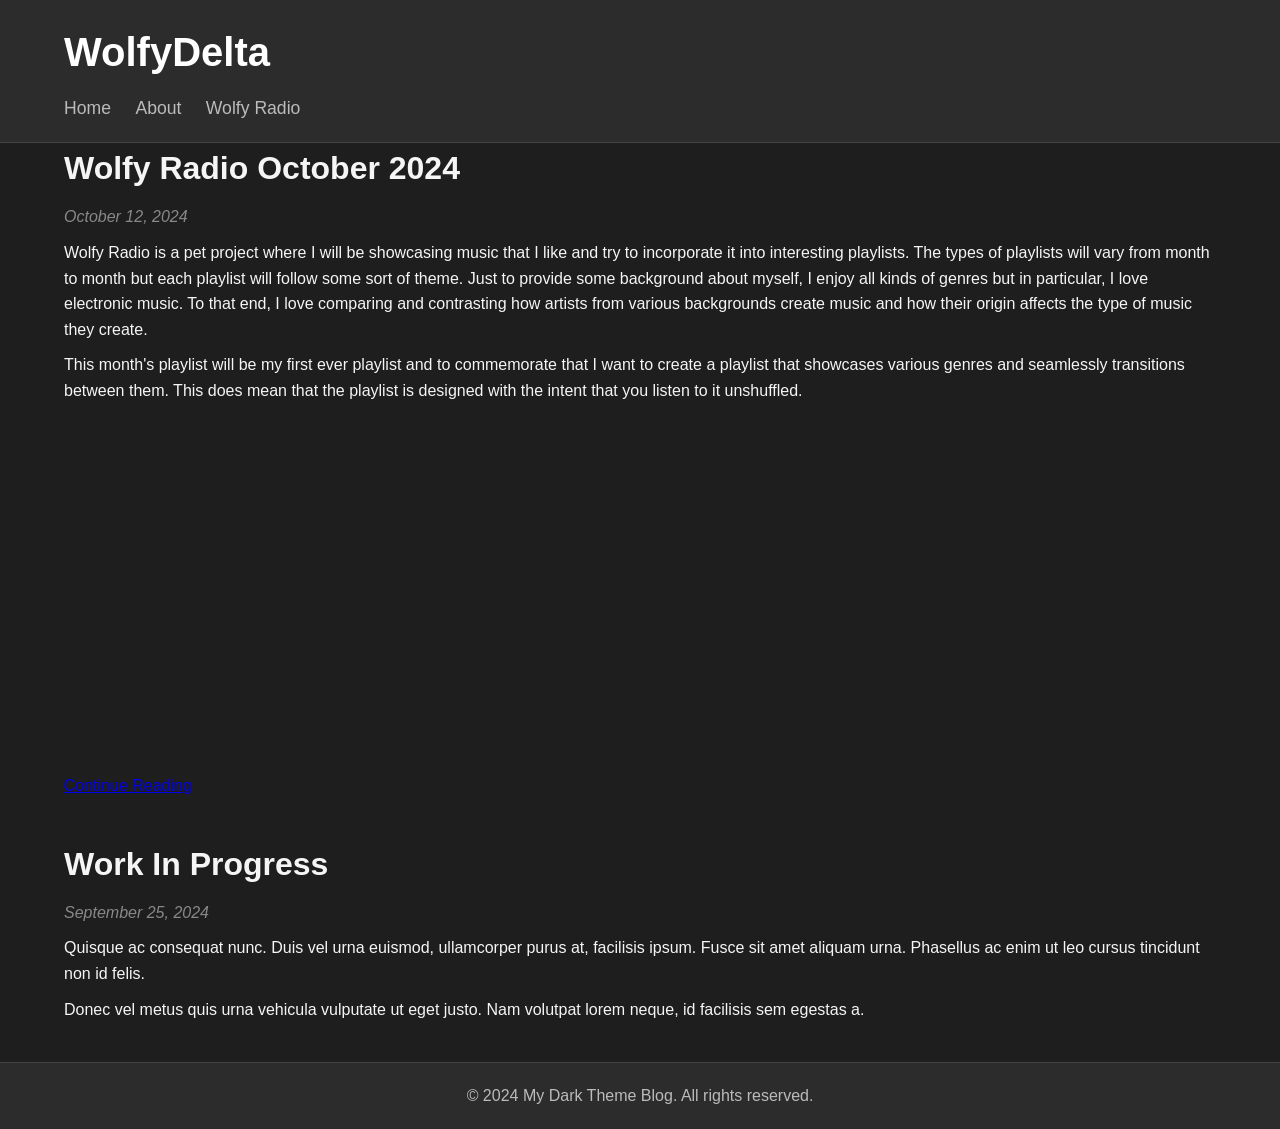
<file: index.html>
<!DOCTYPE html>
<html lang="en">
<head>
  <meta charset="UTF-8">
  <meta name="viewport" content="width=device-width, initial-scale=1.0">
  <meta http-equiv="X-UA-Compatible" content="IE=edge">
  <title>WolfyDelta</title>
  <link rel="stylesheet" href="style.css">
</head>
<body>
  <header>
    <div class="container">
      <h1>WolfyDelta</h1>
      <nav>
        <ul>
          <li><a href="index.html">Home</a></li>
          <li><a href="#">About</a></li>
          <li><a href="wolfy-radio/oct2024.html">Wolfy Radio</a></li>
        </ul>
      </nav>
    </div>
  </header>

  <main class="container">
    <article>
      <h2>Wolfy Radio October 2024</h2>
      <p class="date">October 12, 2024</p>
      <p>Wolfy Radio is a pet project where I will be showcasing music that I like and try to incorporate it into interesting playlists. The types of playlists will vary from month to month but each playlist will follow some sort of theme. Just to provide some background about myself, I enjoy all kinds of genres but in particular, I love electronic music. To that end, I love comparing and contrasting how artists from various backgrounds create music and how their origin affects the type of music they create.</p> 

      <p>This month's playlist will be my first ever playlist and to commemorate that I want to create a playlist that showcases various genres and seamlessly transitions between them. This does mean that the playlist is designed with the intent that you listen to it unshuffled.</p>
      <iframe style="border-radius:12px" src="https://open.spotify.com/embed/playlist/47bbUg6I9pcht8tZwymkfE?utm_source=generator&theme=0" width="50%" height="352" frameBorder="0" allowfullscreen="" allow="autoplay; clipboard-write; encrypted-media; fullscreen; picture-in-picture" loading="lazy"></iframe>
      <iframe loading="lazy" style="border-radius:12px;"width="45%" height="352" src="https://www.youtube.com/embed/videoseries?si=_wum-wANsvzbN34G&amp;list=PLCidct7tqmZiT99oR-Abzl4rSbcRSSqGr" title="YouTube video player" frameborder="0" allow="accelerometer; autoplay; clipboard-write; encrypted-media; gyroscope; picture-in-picture; web-share" referrerpolicy="strict-origin-when-cross-origin" allowfullscreen></iframe>
      <br>
      <a href="wolfy-radio/oct2024.html">Continue Reading</a>
    </article>

    <article>
      <h2>Work In Progress</h2>
      <p class="date">September 25, 2024</p>
      <p>Quisque ac consequat nunc. Duis vel urna euismod, ullamcorper purus at, facilisis ipsum. Fusce sit amet aliquam urna. Phasellus ac enim ut leo cursus tincidunt non id felis.</p>
      <p>Donec vel metus quis urna vehicula vulputate ut eget justo. Nam volutpat lorem neque, id facilisis sem egestas a.</p>
    </article>
  </main>

  <footer>
    <div class="container">
      <p>&copy; 2024 My Dark Theme Blog. All rights reserved.</p>
    </div>
  </footer>
</body>
</html>
</file>
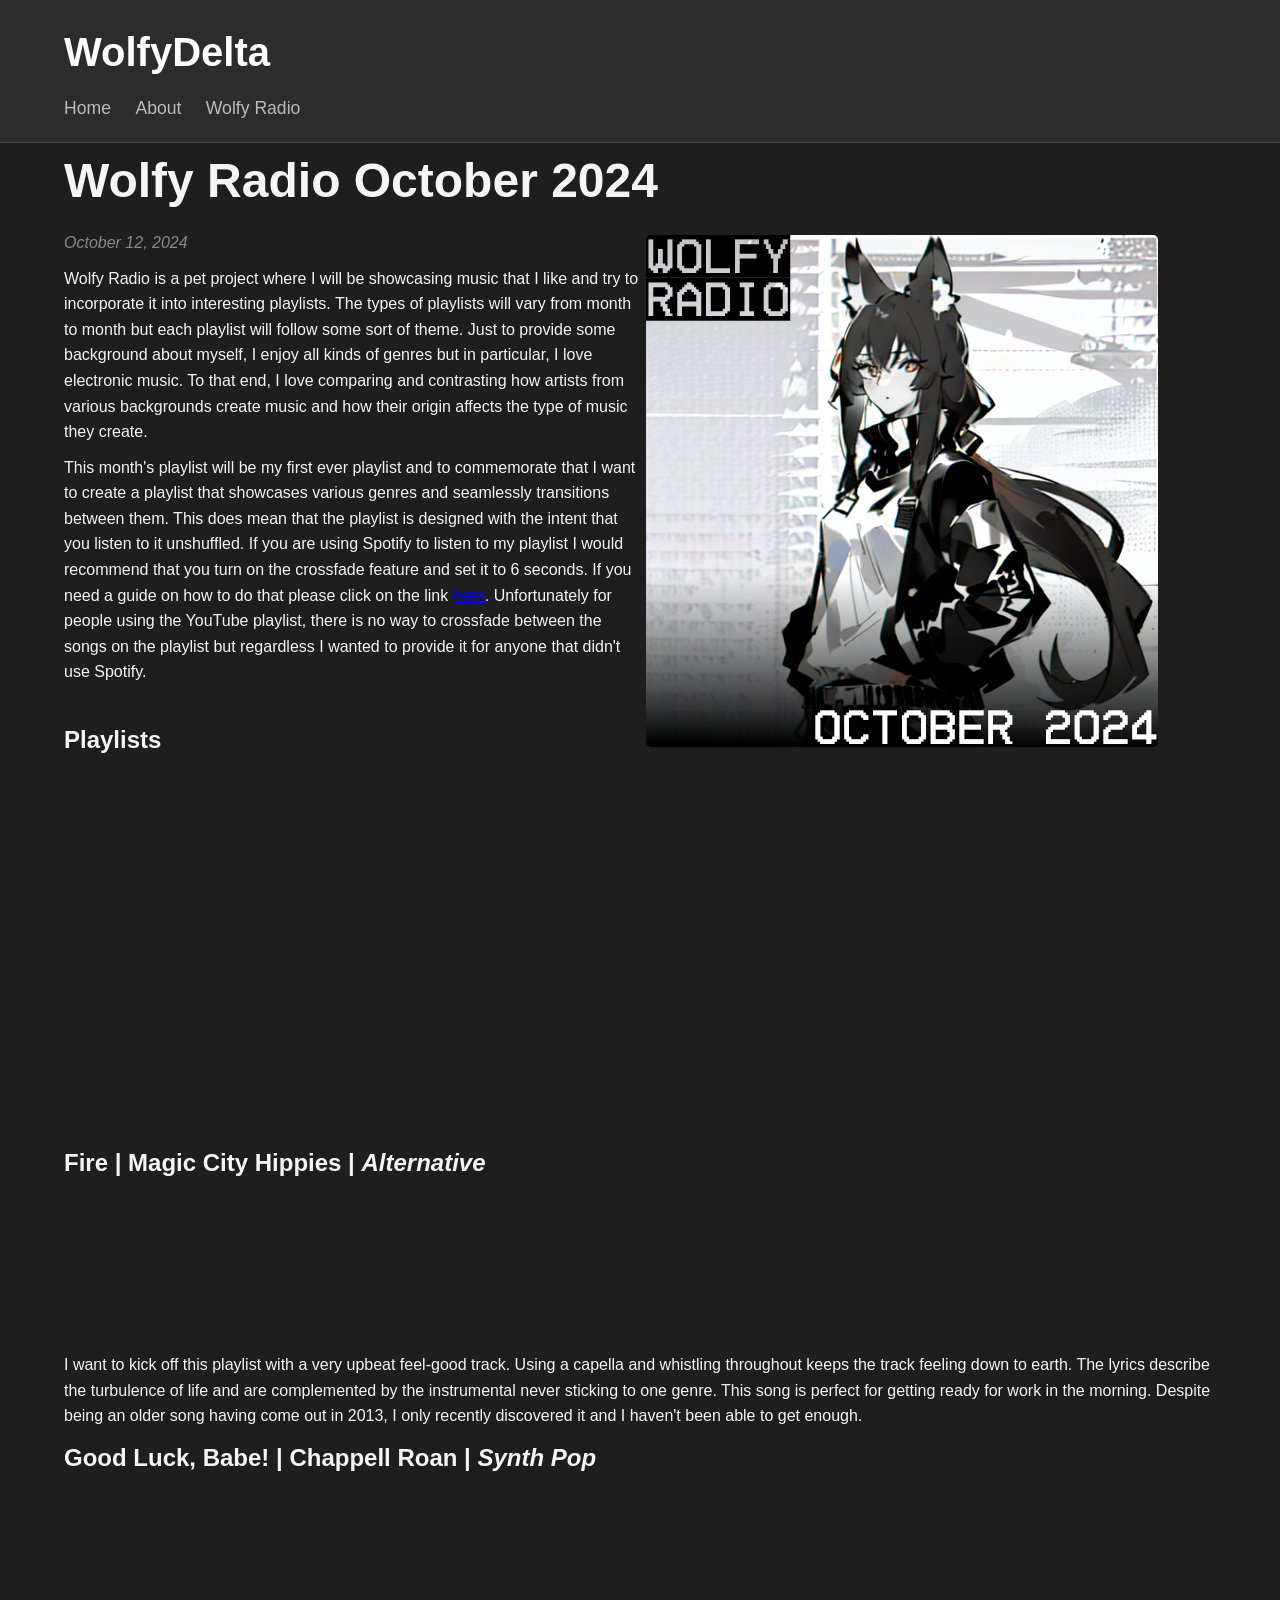
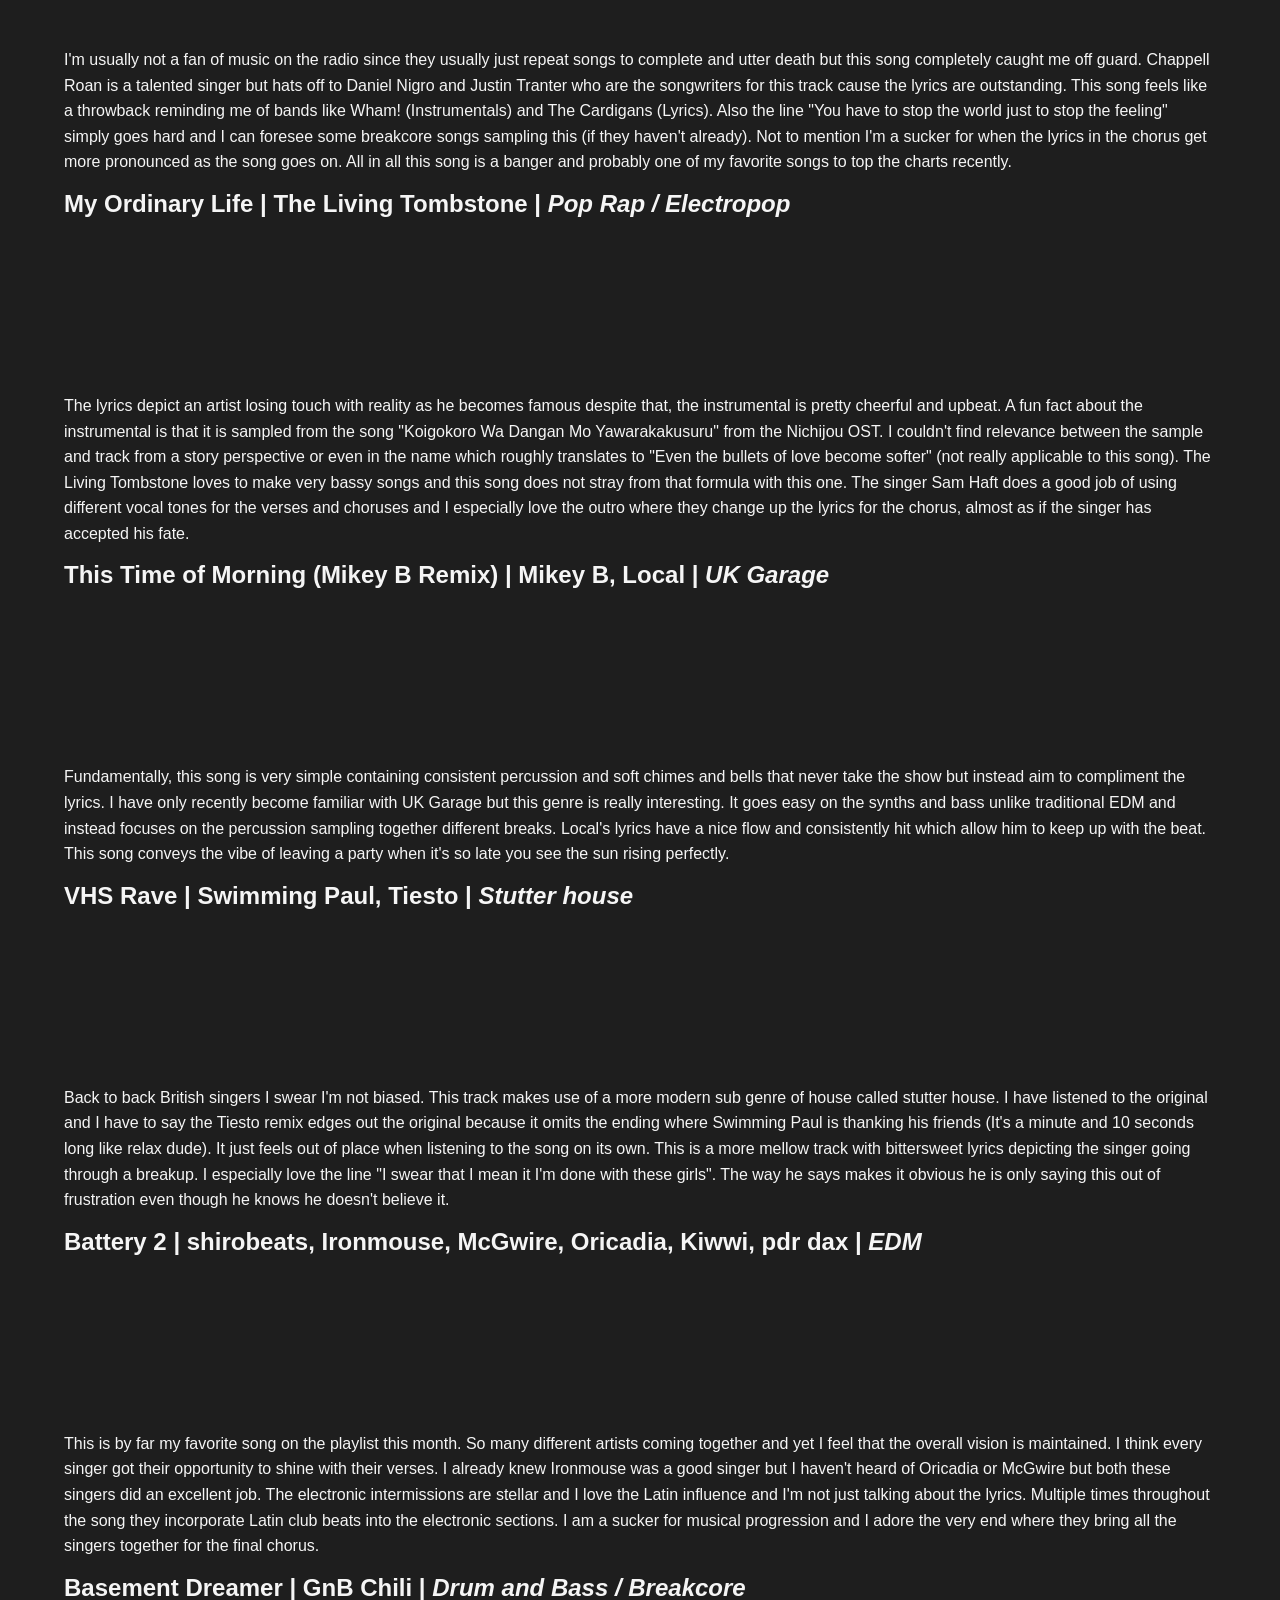
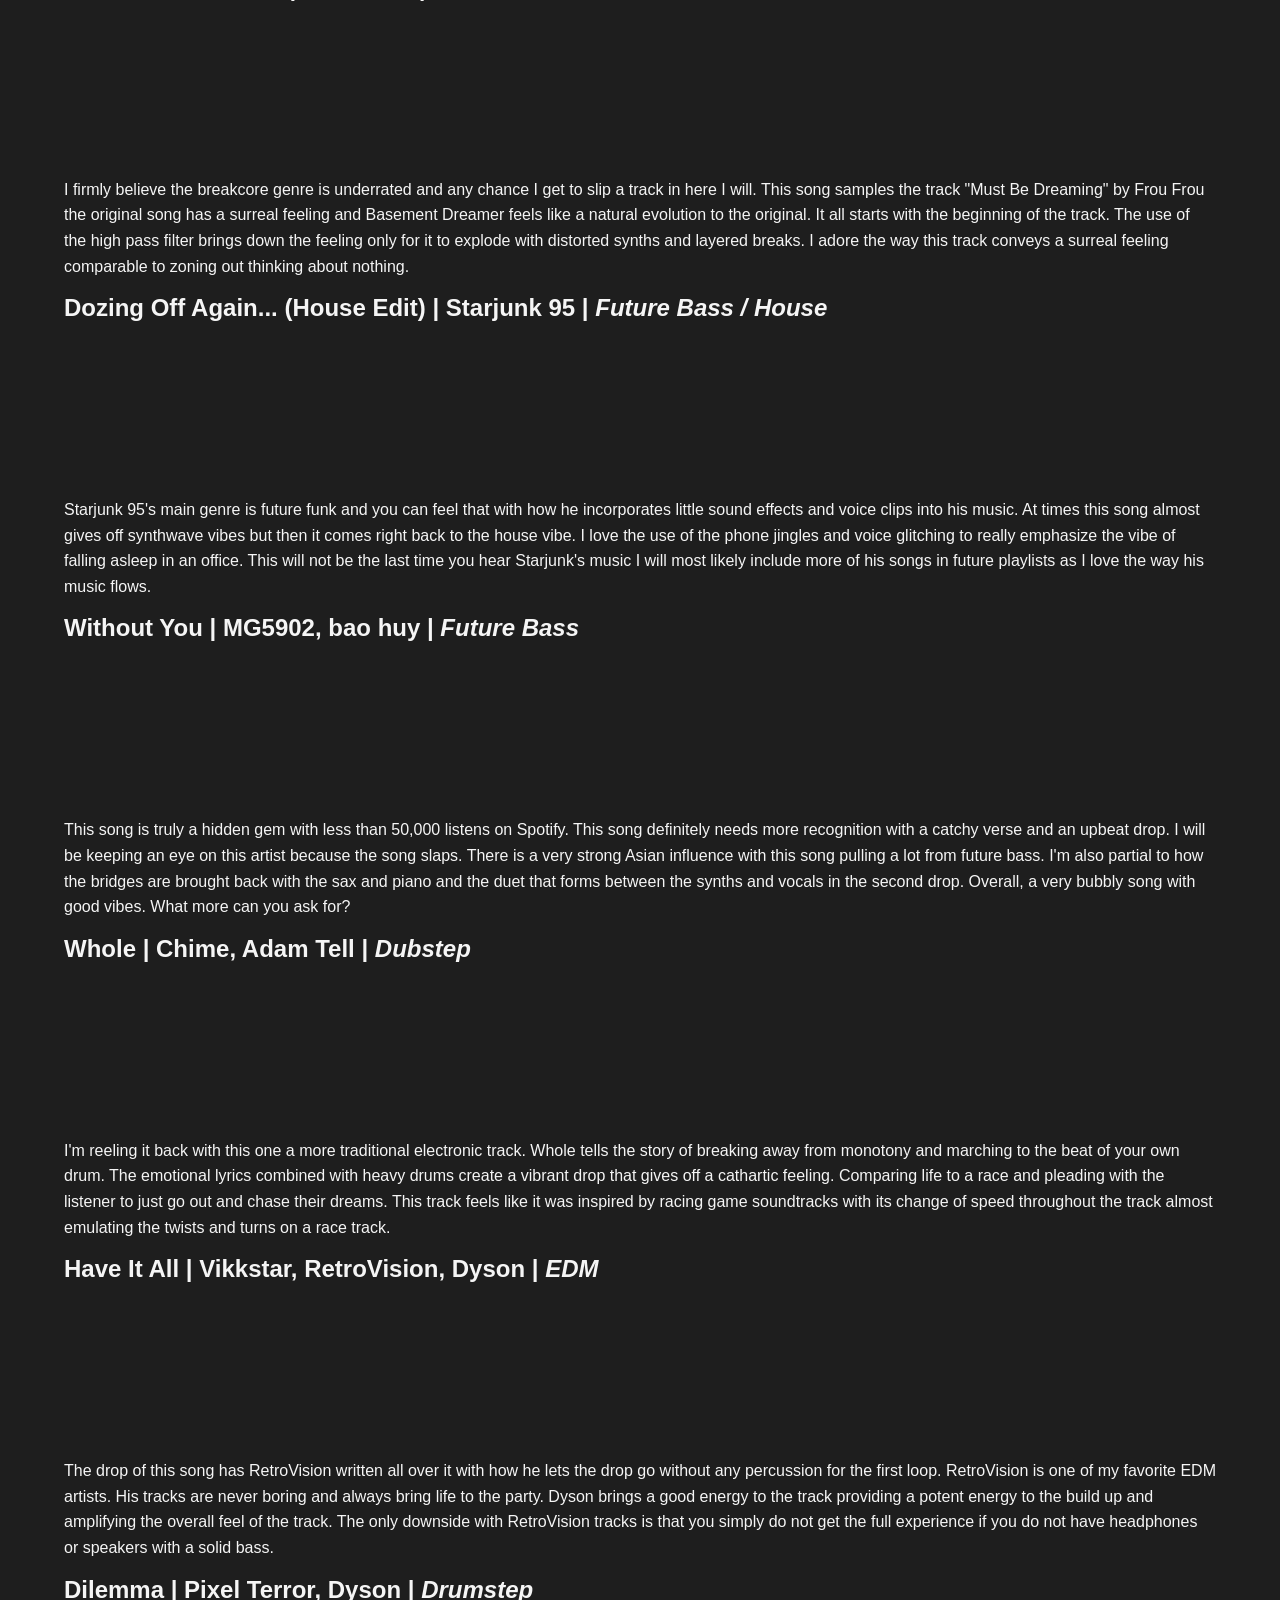
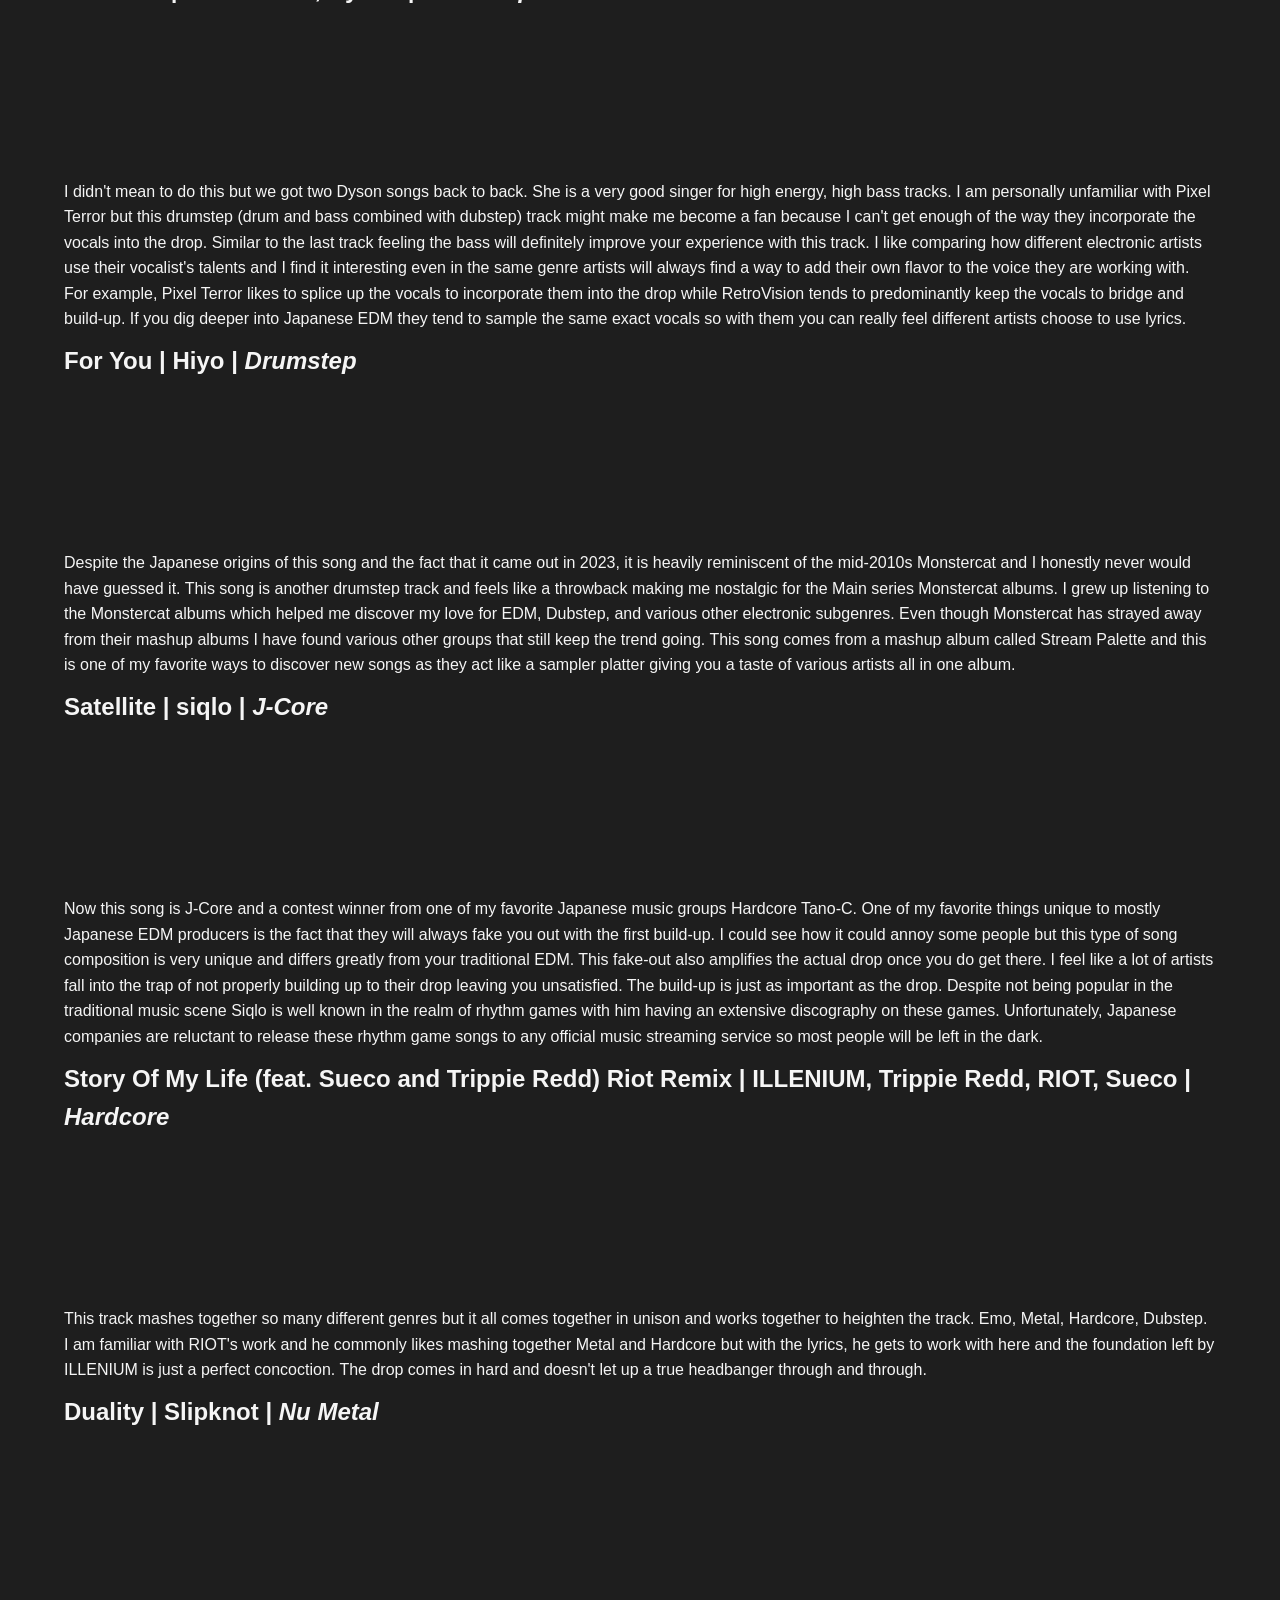
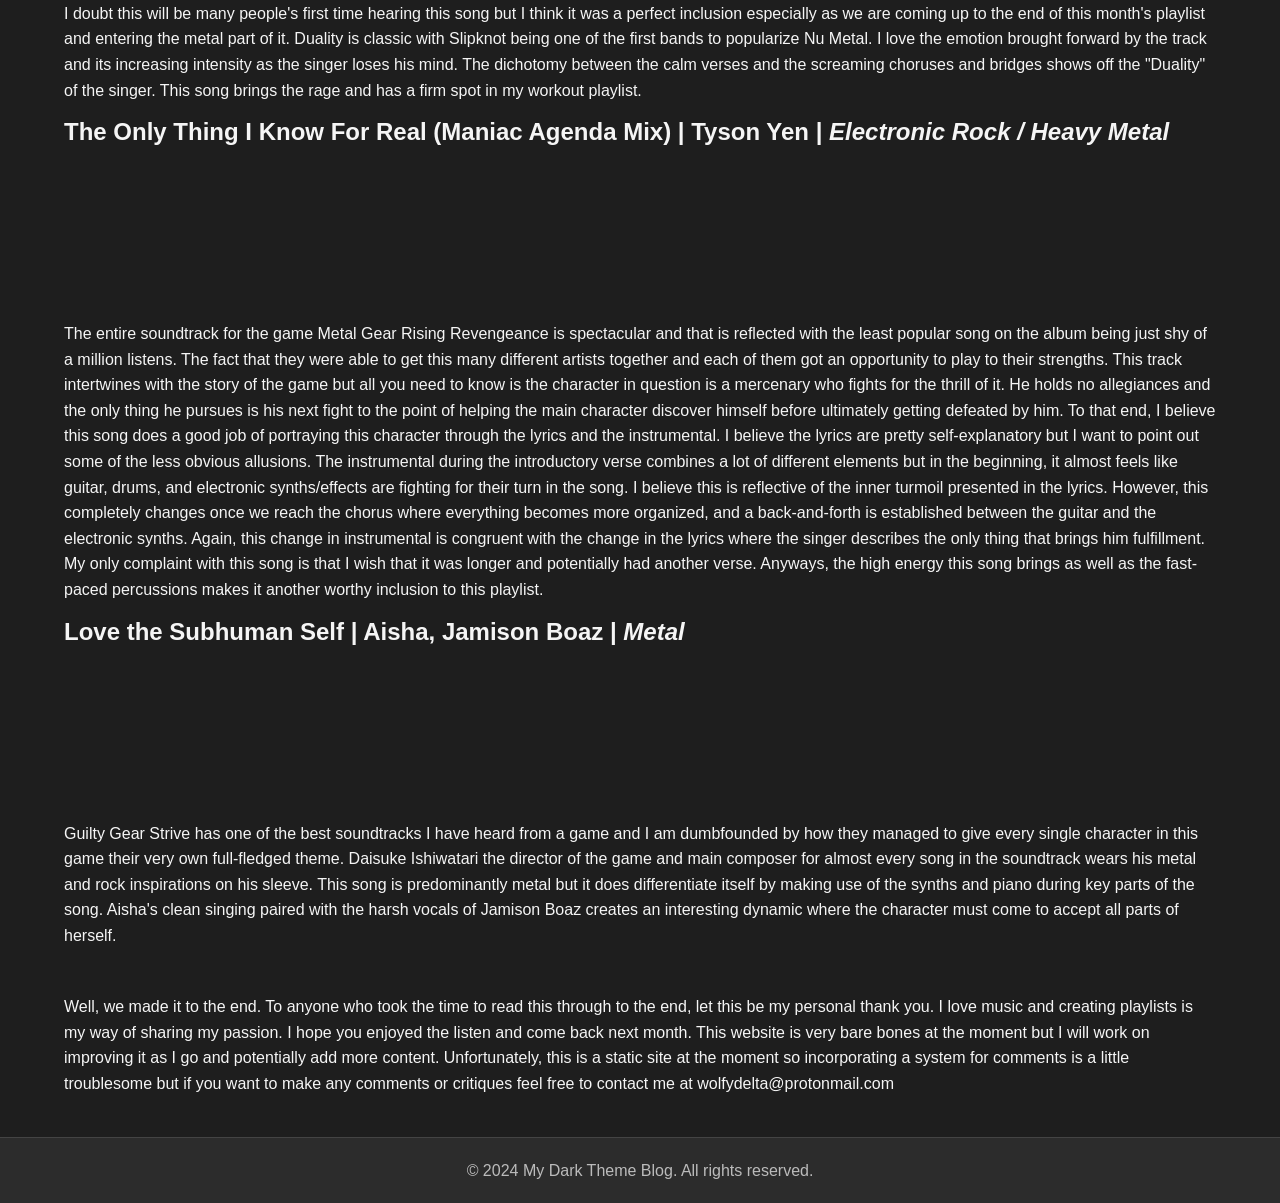
<file: wolfy-radio/oct2024.html>
<!DOCTYPE html>
<html lang="en">
<head>
  <meta charset="UTF-8">
  <meta name="viewport" content="width=device-width, initial-scale=1.0">
  <meta http-equiv="X-UA-Compatible" content="IE=edge">
  <title>WolfyDelta</title>
  <link rel="stylesheet" href="../style.css">
</head>
<body>
  <header>
    <div class="container">
      <h1>WolfyDelta</h1>
      <nav>
        <ul>
          <li><a href="../index.html">Home</a></li>
          <li><a href="#">About</a></li>
          <li><a href="../wolfy-radio/oct2024.html">Wolfy Radio</a></li>
        </ul>
      </nav>
    </div>
  </header>

  <main class="container">
    <article>
      <h3>Wolfy Radio October 2024 <img src="../images/Oct2024-1.png" alt="Wolfy Radio October 2024 Thumbnail" class="thumbnail"></h3>
      <p class="date">October 12, 2024</p>
      <p>Wolfy Radio is a pet project where I will be showcasing music that I like and try to incorporate it into interesting playlists. The types of playlists will vary from month to month but each playlist will follow some sort of theme. Just to provide some background about myself, I enjoy all kinds of genres but in particular, I love electronic music. To that end, I love comparing and contrasting how artists from various backgrounds create music and how their origin affects the type of music they create.</p> 

      <p>This month's playlist will be my first ever playlist and to commemorate that I want to create a playlist that showcases various genres and seamlessly transitions between them. This does mean that the playlist is designed with the intent that you listen to it unshuffled. If you are using Spotify to listen to my playlist I would recommend that you turn on the crossfade feature and set it to 6 seconds. If you need a guide on how to do that please click on the link <a href="https://support.spotify.com/us/article/tracks-transitions/" target="_blank">here</a>. Unfortunately for people using the YouTube playlist, there is no way to crossfade between the songs on the playlist but regardless I wanted to provide it for anyone that didn't use Spotify.</p> <br>
      <h1>Playlists</h1>
      <!--Spotify Playlist Embed-->
      <iframe style="border-radius:12px" src="https://open.spotify.com/embed/playlist/47bbUg6I9pcht8tZwymkfE?utm_source=generator&theme=0" width="45%" height="352" frameBorder="0" allowfullscreen="" allow="autoplay; clipboard-write; encrypted-media; fullscreen; picture-in-picture" loading="lazy"></iframe>

      <!--Youtube Playlist Embed-->
      <iframe loading="lazy" style="border-radius:12px;"width="45%" height="352" src="https://www.youtube.com/embed/videoseries?si=_wum-wANsvzbN34G&amp;list=PLCidct7tqmZiT99oR-Abzl4rSbcRSSqGr" title="YouTube video player" frameborder="0" allow="accelerometer; autoplay; clipboard-write; encrypted-media; gyroscope; picture-in-picture; web-share" referrerpolicy="strict-origin-when-cross-origin" allowfullscreen></iframe>
      <br><br>
      <h1>Fire | Magic City Hippies | <i>Alternative</i></h1>
      <iframe loading="lazy" style="border-radius:12px" src="https://open.spotify.com/embed/track/4pH22C6HXCYKFiXzowxYQt?utm_source=generator&theme=0" width="45%" height="152" frameBorder="0" allowfullscreen="" allow="autoplay; clipboard-write; encrypted-media; fullscreen; picture-in-picture" loading="lazy"></iframe>
      <!--Youtube Embed-->
      <iframe width="45%" height="152" src="https://www.youtube.com/embed/8Saql7N-1eo?si=64M9KAowDsoCpn83" title="YouTube video player" frameborder="0" allow="accelerometer; autoplay; clipboard-write; encrypted-media; gyroscope; picture-in-picture; web-share" referrerpolicy="strict-origin-when-cross-origin" allowfullscreen></iframe>
      <p>I want to kick off this playlist with a very upbeat feel-good track. Using a capella and whistling throughout keeps the track feeling down to earth. The lyrics describe the turbulence of life and are complemented by the instrumental never sticking to one genre. This song is perfect for getting ready for work in the morning. Despite being an older song having come out in 2013, I only recently discovered it and I haven't been able to get enough. </p>

      <h1>Good Luck, Babe! | Chappell Roan | <i>Synth Pop</i></h1>
      <!--Spotify Embed-->
      <iframe style="border-radius:12px" src="https://open.spotify.com/embed/track/0WbMK4wrZ1wFSty9F7FCgu?utm_source=generator&theme=0" width="45%" height="152" frameBorder="0" allowfullscreen="" allow="autoplay; clipboard-write; encrypted-media; fullscreen; picture-in-picture" loading="lazy"></iframe>
      <!--Youtube Embed-->
      <iframe width="45%" height="152" src="https://www.youtube.com/embed/1RKqOmSkGgM?si=YE7m0_ntl3yxk-VJ" title="YouTube video player" frameborder="0" allow="accelerometer; autoplay; clipboard-write; encrypted-media; gyroscope; picture-in-picture; web-share" referrerpolicy="strict-origin-when-cross-origin" allowfullscreen></iframe>
      <p>I'm usually not a fan of music on the radio since they usually just repeat songs to complete and utter death but this song completely caught me off guard. Chappell Roan is a talented singer but hats off to Daniel Nigro and Justin Tranter who are the songwriters for this track cause the lyrics are outstanding. This song feels like a throwback reminding me of bands like Wham! (Instrumentals) and The Cardigans (Lyrics). Also the line "You have to stop the world just to stop the feeling" simply goes hard and I can foresee some breakcore songs sampling this (if they haven't already). Not to mention I'm a sucker for when the lyrics in the chorus get more pronounced as the song goes on. All in all this song is a banger and probably one of my favorite songs to top the charts recently.</p>

      <h1>My Ordinary Life | The Living Tombstone | <i>Pop Rap / Electropop</i></h1>
      <!--Spotify Embed-->
      <iframe style="border-radius:12px" src="https://open.spotify.com/embed/track/6tMdpUXfT70TD6Eh3XfB1p?utm_source=generator&theme=0" width="45%" height="152" frameBorder="0" allowfullscreen="" allow="autoplay; clipboard-write; encrypted-media; fullscreen; picture-in-picture" loading="lazy"></iframe>
      <!--Youtube Embed-->
      <iframe loading="lazy" width="45%" height="152" src="https://www.youtube.com/embed/WuzIw73pmSc?si=GItsX3Br6o4WgDDk" title="YouTube video player" frameborder="0" allow="accelerometer; autoplay; clipboard-write; encrypted-media; gyroscope; picture-in-picture; web-share" referrerpolicy="strict-origin-when-cross-origin" allowfullscreen></iframe>
      <p>The lyrics depict an artist losing touch with reality as he becomes famous despite that, the instrumental is pretty cheerful and upbeat. A fun fact about the instrumental is that it is sampled from the song "Koigokoro Wa Dangan Mo Yawarakakusuru" from the Nichijou OST. I couldn't find relevance between the sample and track from a story perspective or even in the name which roughly translates to "Even the bullets of love become softer" (not really applicable to this song). The Living Tombstone loves to make very bassy songs and this song does not stray from that formula with this one. The singer Sam Haft does a good job of using different vocal tones for the verses and choruses and I especially love the outro where they change up the lyrics for the chorus, almost as if the singer has accepted his fate.</p>

      <h1>This Time of Morning (Mikey B Remix) |  Mikey B, Local | <i>UK Garage</i></h1>
      <!--Spotify Embed-->
      <iframe style="border-radius:12px" src="https://open.spotify.com/embed/track/2ZHeK3mdGj6IirKolEQ50z?utm_source=generator&theme=0" width="45%" height="152" frameBorder="0" allowfullscreen="" allow="autoplay; clipboard-write; encrypted-media; fullscreen; picture-in-picture" loading="lazy"></iframe>
      <!--Youtube Embed-->
      <iframe loading="lazy" width="45%" height="152" src="https://www.youtube.com/embed/pUITn9KlHcg?si=88WwPzNldBzjBH09" title="YouTube video player" frameborder="0" allow="accelerometer; autoplay; clipboard-write; encrypted-media; gyroscope; picture-in-picture; web-share" referrerpolicy="strict-origin-when-cross-origin" allowfullscreen></iframe>
      <p>Fundamentally, this song is very simple containing consistent percussion and soft chimes and bells that never take the show but instead aim to compliment the lyrics. I have only recently become familiar with UK Garage but this genre is really interesting. It goes easy on the synths and bass unlike traditional EDM and instead focuses on the percussion sampling together different breaks. Local's lyrics have a nice flow and consistently hit which allow him to keep up with the beat. This song conveys the vibe of leaving a party when it's so late you see the sun rising perfectly.</p>

      <h1>VHS Rave | Swimming Paul, Tiesto | <i>Stutter house</i></h1>
      <!--Spotify Embed-->
      <iframe style="border-radius:12px" src="https://open.spotify.com/embed/track/1zgs6QpTBuJ67TQvXMtp7L?utm_source=generator&theme=0" width="45%" height="152" frameBorder="0" allowfullscreen="" allow="autoplay; clipboard-write; encrypted-media; fullscreen; picture-in-picture" loading="lazy"></iframe>
      <!--Youtube Embed-->
      <iframe loading="lazy" width="45%" height="152" src="https://www.youtube.com/embed/69ixgL8-ZlM?si=HseR2IJ4GOd0_vlL" title="YouTube video player" frameborder="0" allow="accelerometer; autoplay; clipboard-write; encrypted-media; gyroscope; picture-in-picture; web-share" referrerpolicy="strict-origin-when-cross-origin" allowfullscreen></iframe>
      <p>Back to back British singers I swear I'm not biased. This track makes use of a more modern sub genre of house called stutter house. I have listened to the original and I have to say the Tiesto remix edges out the original because it omits the ending where Swimming Paul is thanking his friends (It's a minute and 10 seconds long like relax dude). It just feels out of place when listening to the song on its own. This is a more mellow track with bittersweet lyrics depicting the singer going through a breakup. I especially love the line "I swear that I mean it I'm done with these girls". The way he says makes it obvious he is only saying this out of frustration even though he knows he doesn't believe it.</p>

      <h1>Battery 2 | shirobeats, Ironmouse, McGwire, Oricadia, Kiwwi, pdr dax | <i>EDM</i></h1>
      <!--Spotify Embed-->
      <iframe style="border-radius:12px" src="https://open.spotify.com/embed/track/2DxS9seQhk50YhfOSxEqLm?utm_source=generator&theme=0" width="45%" height="152" frameBorder="0" allowfullscreen="" allow="autoplay; clipboard-write; encrypted-media; fullscreen; picture-in-picture" loading="lazy"></iframe>
      <!--Youtube Embed-->
      <iframe loading="lazy" width="45%" height="152" src="https://www.youtube.com/embed/dGAocIhXUBA?si=3OFdPZYHOO1Cc4l_" title="YouTube video player" frameborder="0" allow="accelerometer; autoplay; clipboard-write; encrypted-media; gyroscope; picture-in-picture; web-share" referrerpolicy="strict-origin-when-cross-origin" allowfullscreen></iframe>
      <p>This is by far my favorite song on the playlist this month. So many different artists coming together and yet I feel that the overall vision is maintained. I think every singer got their opportunity to shine with their verses. I already knew Ironmouse was a good singer but I haven't heard of Oricadia or McGwire but both these singers did an excellent job. The electronic intermissions are stellar and I love the Latin influence and I'm not just talking about the lyrics. Multiple times throughout the song they incorporate Latin club beats into the electronic sections. I am a sucker for musical progression and I adore the very end where they bring all the singers together for the final chorus.</p>

      <h1>Basement Dreamer | GnB Chili | <i>Drum and Bass / Breakcore</i></h1>
      <!--Spotify Embed-->
      <iframe style="border-radius:12px" src="https://open.spotify.com/embed/track/4m1pFmQm6WLDIeKcB1mHjJ?utm_source=generator&theme=0" width="45%" height="152" frameBorder="0" allowfullscreen="" allow="autoplay; clipboard-write; encrypted-media; fullscreen; picture-in-picture" loading="lazy"></iframe>
      <!--Youtube Embed-->
      <iframe loading="lazy" width="45%" height="152" src="https://www.youtube.com/embed/C8vLWSr6E9I?si=__W7bhbxa-PT84hj" title="YouTube video player" frameborder="0" allow="accelerometer; autoplay; clipboard-write; encrypted-media; gyroscope; picture-in-picture; web-share" referrerpolicy="strict-origin-when-cross-origin" allowfullscreen></iframe>
      <p>I firmly believe the breakcore genre is underrated and any chance I get to slip a track in here I will. This song samples the track "Must Be Dreaming" by Frou Frou the original song has a surreal feeling and Basement Dreamer feels like a natural evolution to the original. It all starts with the beginning of the track. The use of the high pass filter brings down the feeling only for it to explode with distorted synths and layered breaks. I adore the way this track conveys a surreal feeling comparable to zoning out thinking about nothing.</p>

      <h1>Dozing Off Again... (House Edit) | Starjunk 95 | <i>Future Bass / House</i></h1>
      <!--Spotify Embed-->
      <iframe style="border-radius:12px" src="https://open.spotify.com/embed/track/3KLznPFm6IzzJiQMv9AS0B?utm_source=generator&theme=0" width="45%" height="152" frameBorder="0" allowfullscreen="" allow="autoplay; clipboard-write; encrypted-media; fullscreen; picture-in-picture" loading="lazy"></iframe>
      <!--Youtube Embed-->
      <iframe loading="lazy" width="45%" height="152" src="https://www.youtube.com/embed/uIF20FHbRyY?si=b_Hj3_YQMr4303dc" title="YouTube video player" frameborder="0" allow="accelerometer; autoplay; clipboard-write; encrypted-media; gyroscope; picture-in-picture; web-share" referrerpolicy="strict-origin-when-cross-origin" allowfullscreen></iframe>
      <p>Starjunk 95's main genre is future funk and you can feel that with how he incorporates little sound effects and voice clips into his music. At times this song almost gives off synthwave vibes but then it comes right back to the house vibe. I love the use of the phone jingles and voice glitching to really emphasize the vibe of falling asleep in an office. This will not be the last time you hear Starjunk's music I will most likely include more of his songs in future playlists as I love the way his music flows.</p>

      <h1>Without You | MG5902, bao huy | <i>Future Bass</i></h1>
      <!--Spotify Embed-->
      <iframe style="border-radius:12px" src="https://open.spotify.com/embed/track/1XDGVZ4MlYXgL0oDV152Rb?utm_source=generator&theme=0" width="45%" height="152" frameBorder="0" allowfullscreen="" allow="autoplay; clipboard-write; encrypted-media; fullscreen; picture-in-picture" loading="lazy"></iframe>
      <!--Youtube Embed-->
      <iframe loading="lazy" width="45%" height="152" src="https://www.youtube.com/embed/d77_vMIfjzA?si=bZexLtiG_N_GAclm" title="YouTube video player" frameborder="0" allow="accelerometer; autoplay; clipboard-write; encrypted-media; gyroscope; picture-in-picture; web-share" referrerpolicy="strict-origin-when-cross-origin" allowfullscreen></iframe>
      <p>This song is truly a hidden gem with less than 50,000 listens on Spotify. This song definitely needs more recognition with a catchy verse and an upbeat drop. I will be keeping an eye on this artist because the song slaps. There is a very strong Asian influence with this song pulling a lot from future bass. I'm also partial to how the bridges are brought back with the sax and piano and the duet that forms between the synths and vocals in the second drop. Overall, a very bubbly song with good vibes. What more can you ask for?</p>

      <h1>Whole | Chime, Adam Tell | <i>Dubstep</i></h1>
      <!--Spotify Embed-->
      <iframe style="border-radius:12px" src="https://open.spotify.com/embed/track/6v7RCySsjhaWD3DZkJVrDg?utm_source=generator&theme=0" width="45%" height="152" frameBorder="0" allowfullscreen="" allow="autoplay; clipboard-write; encrypted-media; fullscreen; picture-in-picture" loading="lazy"></iframe>
      <!--Youtube Embed-->
      <iframe loading="lazy" width="45%" height="152" src="https://www.youtube.com/embed/mDulNkJC1CE?si=XeYnDbIrYN0uErTw" title="YouTube video player" frameborder="0" allow="accelerometer; autoplay; clipboard-write; encrypted-media; gyroscope; picture-in-picture; web-share" referrerpolicy="strict-origin-when-cross-origin" allowfullscreen></iframe>
      <p>I'm reeling it back with this one a more traditional electronic track. Whole tells the story of breaking away from monotony and marching to the beat of your own drum. The emotional lyrics combined with heavy drums create a vibrant drop that gives off a cathartic feeling. Comparing life to a race and pleading with the listener to just go out and chase their dreams. This track feels like it was inspired by racing game soundtracks with its change of speed throughout the track almost emulating the twists and turns on a race track. </p>

      <h1>Have It All | Vikkstar, RetroVision, Dyson | <i>EDM</i></h1>
      <!--Spotify Embed-->
      <iframe style="border-radius:12px" src="https://open.spotify.com/embed/track/6hR4plghLBRSbXEf2wNvsX?utm_source=generator&theme=0" width="45%" height="152" frameBorder="0" allowfullscreen="" allow="autoplay; clipboard-write; encrypted-media; fullscreen; picture-in-picture" loading="lazy"></iframe>
      <!--Youtube Embed-->
      <iframe loading="lazy" width="45%" height="152" src="https://www.youtube.com/embed/IdrA2zkwXoQ?si=kpy_QqYny16vkrcS" title="YouTube video player" frameborder="0" allow="accelerometer; autoplay; clipboard-write; encrypted-media; gyroscope; picture-in-picture; web-share" referrerpolicy="strict-origin-when-cross-origin" allowfullscreen></iframe>
      <p>The drop of this song has RetroVision written all over it with how he lets the drop go without any percussion for the first loop. RetroVision is one of my favorite EDM artists. His tracks are never boring and always bring life to the party. Dyson brings a good energy to the track providing a potent energy to the build up and amplifying the overall feel of the track. The only downside with RetroVision tracks is that you simply do not get the full experience if you do not have headphones or speakers with a solid bass.</p>

      <h1>Dilemma | Pixel Terror, Dyson | <i>Drumstep</i></h1>
      <!--Spotify Embed-->
      <iframe style="border-radius:12px" src="https://open.spotify.com/embed/track/6Eur1R7008b0AWi47iHxHj?utm_source=generator&theme=0" width="45%" height="152" frameBorder="0" allowfullscreen="" allow="autoplay; clipboard-write; encrypted-media; fullscreen; picture-in-picture" loading="lazy"></iframe>
      <!--Youtube Embed-->
      <iframe loading="lazy" width="45%" height="152" src="https://www.youtube.com/embed/C2OZhgIun94?si=VR4TuWJqquR6tQo6" title="YouTube video player" frameborder="0" allow="accelerometer; autoplay; clipboard-write; encrypted-media; gyroscope; picture-in-picture; web-share" referrerpolicy="strict-origin-when-cross-origin" allowfullscreen></iframe>
      <p>I didn't mean to do this but we got two Dyson songs back to back. She is a very good singer for high energy, high bass tracks. I am personally unfamiliar with Pixel Terror but this drumstep (drum and bass combined with dubstep) track might make me become a fan because I can't get enough of the way they incorporate the vocals into the drop. Similar to the last track feeling the bass will definitely improve your experience with this track. I like comparing how different electronic artists use their vocalist's talents and I find it interesting even in the same genre artists will always find a way to add their own flavor to the voice they are working with. For example, Pixel Terror likes to splice up the vocals to incorporate them into the drop while RetroVision tends to predominantly keep the vocals to bridge and build-up. If you dig deeper into Japanese EDM they tend to sample the same exact vocals so with them you can really feel different artists choose to use lyrics.</p>

      <h1>For You | Hiyo | <i>Drumstep</i></h1>
      <!--Spotify Embed-->
      <iframe style="border-radius:12px" src="https://open.spotify.com/embed/track/7tEsaWyxppJ7GCf3TniYLi?utm_source=generator&theme=0" width="45%" height="152" frameBorder="0" allowfullscreen="" allow="autoplay; clipboard-write; encrypted-media; fullscreen; picture-in-picture" loading="lazy"></iframe>
      <!--Youtube Embed-->
      <iframe loading="lazy" width="45%" height="152" src="https://www.youtube.com/embed/-3-2efLQby0?si=ZiMztF_R3nYhyTOO" title="YouTube video player" frameborder="0" allow="accelerometer; autoplay; clipboard-write; encrypted-media; gyroscope; picture-in-picture; web-share" referrerpolicy="strict-origin-when-cross-origin" allowfullscreen></iframe>
      <p>Despite the Japanese origins of this song and the fact that it came out in 2023, it is heavily reminiscent of the mid-2010s Monstercat and I honestly never would have guessed it. This song is another drumstep track and feels like a throwback making me nostalgic for the Main series Monstercat albums. I grew up listening to the Monstercat albums which helped me discover my love for EDM, Dubstep, and various other electronic subgenres. Even though Monstercat has strayed away from their mashup albums I have found various other groups that still keep the trend going. This song comes from a mashup album called Stream Palette and this is one of my favorite ways to discover new songs as they act like a sampler platter giving you a taste of various artists all in one album.</p>

      <h1>Satellite | siqlo | <i>J-Core</i></h1>
      <!--Spotify Embed-->
      <iframe style="border-radius:12px" src="https://open.spotify.com/embed/track/0zaHfo68IUaBUDc6G7IPdB?utm_source=generator&theme=0" width="45%" height="152" frameBorder="0" allowfullscreen="" allow="autoplay; clipboard-write; encrypted-media; fullscreen; picture-in-picture" loading="lazy"></iframe>
      <!--Youtube Embed-->
      <iframe loading="lazy" width="45%" height="152" src="https://www.youtube.com/embed/d3sAhLywqW0?si=2lsjPoJSjLlfz81j" title="YouTube video player" frameborder="0" allow="accelerometer; autoplay; clipboard-write; encrypted-media; gyroscope; picture-in-picture; web-share" referrerpolicy="strict-origin-when-cross-origin" allowfullscreen></iframe>
      <p>Now this song is J-Core and a contest winner from one of my favorite Japanese music groups Hardcore Tano-C. One of my favorite things unique to mostly Japanese EDM producers is the fact that they will always fake you out with the first build-up. I could see how it could annoy some people but this type of song composition is very unique and differs greatly from your traditional EDM. This fake-out also amplifies the actual drop once you do get there. I feel like a lot of artists fall into the trap of not properly building up to their drop leaving you unsatisfied. The build-up is just as important as the drop. Despite not being popular in the traditional music scene Siqlo is well known in the realm of rhythm games with him having an extensive discography on these games. Unfortunately, Japanese companies are reluctant to release these rhythm game songs to any official music streaming service so most people will be left in the dark.</p>

      <h1>Story Of My Life (feat. Sueco and Trippie Redd) Riot Remix | ILLENIUM, Trippie Redd, RIOT, Sueco | <i> Hardcore </i></h1>
      <!--Spotify Embed-->
      <iframe style="border-radius:12px" src="https://open.spotify.com/embed/track/25fpEQV5jqU9IIPxcVBhxl?utm_source=generator&theme=0" width="45%" height="152" frameBorder="0" allowfullscreen="" allow="autoplay; clipboard-write; encrypted-media; fullscreen; picture-in-picture" loading="lazy"></iframe>
      <!--Youtube Embed-->
      <iframe loading="lazy" width="45%" height="152" src="https://www.youtube.com/embed/n1AZteItKYU?si=3yRY2-Iffa8IOCtd" title="YouTube video player" frameborder="0" allow="accelerometer; autoplay; clipboard-write; encrypted-media; gyroscope; picture-in-picture; web-share" referrerpolicy="strict-origin-when-cross-origin" allowfullscreen></iframe>
      <p>This track mashes together so many different genres but it all comes together in unison and works together to heighten the track. Emo, Metal, Hardcore, Dubstep. I am familiar with RIOT's work and he commonly likes mashing together Metal and Hardcore but with the lyrics, he gets to work with here and the foundation left by ILLENIUM is just a perfect concoction. The drop comes in hard and doesn't let up a true headbanger through and through. </p>

      <h1>Duality | Slipknot | <i>Nu Metal</i></h1>
      <!--Spotify Embed-->
      <iframe style="border-radius:12px" src="https://open.spotify.com/embed/track/61mWefnWQOLf90gepjOCb3?utm_source=generator&theme=0" width="45%" height="152" frameBorder="0" allowfullscreen="" allow="autoplay; clipboard-write; encrypted-media; fullscreen; picture-in-picture" loading="lazy"></iframe>
      <!--Youtube Embed-->
      <iframe loading="lazy" width="45%" height="152" src="https://www.youtube.com/embed/3GWwohI5h1w?si=BV6WLdlpxuY3oL4b" title="YouTube video player" frameborder="0" allow="accelerometer; autoplay; clipboard-write; encrypted-media; gyroscope; picture-in-picture; web-share" referrerpolicy="strict-origin-when-cross-origin" allowfullscreen></iframe>
      <p>I doubt this will be many people's first time hearing this song but I think it was a perfect inclusion especially as we are coming up to the end of this month's playlist and entering the metal part of it. Duality is classic with Slipknot being one of the first bands to popularize Nu Metal. I love the emotion brought forward by the track and its increasing intensity as the singer loses his mind. The dichotomy between the calm verses and the screaming choruses and bridges shows off the "Duality" of the singer. This song brings the rage and has a firm spot in my workout playlist.</p>

      <h1>The Only Thing I Know For Real (Maniac Agenda Mix) | Tyson Yen | <i>Electronic Rock / Heavy Metal</i></h1>
      <!--Spotify Embed-->
      <iframe style="border-radius:12px" src="https://open.spotify.com/embed/track/6y87Q8nkhHP2YqowavLdPA?utm_source=generator&theme=0" width="45%" height="152" frameBorder="0" allowfullscreen="" allow="autoplay; clipboard-write; encrypted-media; fullscreen; picture-in-picture" loading="lazy"></iframe>
      <!--Youtube Embed-->
      <iframe loading="lazy" width="45%" height="152" src="https://www.youtube.com/embed/ZDupR9FXwCU?si=dqPu3iuKgY7EOu24" title="YouTube video player" frameborder="0" allow="accelerometer; autoplay; clipboard-write; encrypted-media; gyroscope; picture-in-picture; web-share" referrerpolicy="strict-origin-when-cross-origin" allowfullscreen></iframe>
      <p>The entire soundtrack for the game Metal Gear Rising Revengeance is spectacular and that is reflected with the least popular song on the album being just shy of a million listens. The fact that they were able to get this many different artists together and each of them got an opportunity to play to their strengths. This track intertwines with the story of the game but all you need to know is the character in question is a mercenary who fights for the thrill of it. He holds no allegiances and the only thing he pursues is his next fight to the point of helping the main character discover himself before ultimately getting defeated by him. To that end, I believe this song does a good job of portraying this character through the lyrics and the instrumental. I believe the lyrics are pretty self-explanatory but I want to point out some of the less obvious allusions. The instrumental during the introductory verse combines a lot of different elements but in the beginning, it almost feels like guitar, drums, and electronic synths/effects are fighting for their turn in the song. I believe this is reflective of the inner turmoil presented in the lyrics. However, this completely changes once we reach the chorus where everything becomes more organized, and a back-and-forth is established between the guitar and the electronic synths. Again, this change in instrumental is congruent with the change in the lyrics where the singer describes the only thing that brings him fulfillment. My only complaint with this song is that I wish that it was longer and potentially had another verse. Anyways, the high energy this song brings as well as the fast-paced percussions makes it another worthy inclusion to this playlist.</p>

      <h1>Love the Subhuman Self | Aisha, Jamison Boaz | <i>Metal</i></h1>
      <!--Spotify Embed-->
      <iframe style="border-radius:12px" src="https://open.spotify.com/embed/track/7gESuiigF7GFFYIApfUBk5?utm_source=generator&theme=0" width="45%" height="152" frameBorder="0" allowfullscreen="" allow="autoplay; clipboard-write; encrypted-media; fullscreen; picture-in-picture" loading="lazy"></iframe>
      <!--Youtube Embed-->
      <iframe loading="lazy" width="45%" height="152" src="https://www.youtube.com/embed/7qsc2ydmLSM?si=ERCVYkSaOxwvF7yb" title="YouTube video player" frameborder="0" allow="accelerometer; autoplay; clipboard-write; encrypted-media; gyroscope; picture-in-picture; web-share" referrerpolicy="strict-origin-when-cross-origin" allowfullscreen></iframe>
      <p>Guilty Gear Strive has one of the best soundtracks I have heard from a game and I am dumbfounded by how they managed to give every single character in this game their very own full-fledged theme. Daisuke Ishiwatari the director of the game and main composer for almost every song in the soundtrack wears his metal and rock inspirations on his sleeve. This song is predominantly metal but it does differentiate itself by making use of the synths and piano during key parts of the song. Aisha's clean singing paired with the harsh vocals of Jamison Boaz creates an interesting dynamic where the character must come to accept all parts of herself.</p> <br>
      <p>Well, we made it to the end. To anyone who took the time to read this through to the end, let this be my personal thank you. I love music and creating playlists is my way of sharing my passion. I hope you enjoyed the listen and come back next month. This website is very bare bones at the moment but I will work on improving it as I go and potentially add more content. Unfortunately, this is a static site at the moment so incorporating a system for comments is a little troublesome but if you want to make any comments or critiques feel free to contact me at wolfydelta@protonmail.com</p>
    </article>
  </main>

  <footer>
    <div class="container">
      <p>&copy; 2024 My Dark Theme Blog. All rights reserved.</p>
    </div>
  </footer>
</body>
</html>
</file>
<file: style.css>
/* General Styles */
* {
  margin: 0;
  padding: 0;
  box-sizing: border-box;
}

body {
  font-family: Arial, sans-serif;
  background-color: #1e1e1e;
  color: #f5f5f5;
  line-height: 1.6;
}

.container {
  width: 90%;
  max-width: 1200px;
  margin: 0 auto;
}

/* Header */
header {
  background-color: #2c2c2c;
  padding: 20px 0;
  border-bottom: 1px solid #444;
}

header h1 {
  font-size: 2.5rem;
  color: #ffffff;
}

header nav ul {
  list-style: none;
  margin-top: 10px;
  padding: 0;
}

header nav ul li {
  display: inline-block;
  margin-right: 20px;
}

header nav ul li a {
  color: #bbb;
  text-decoration: none;
  font-size: 1.1rem;
}

header nav ul li a:hover {
  color: #f5f5f5;
}

/* Main Content */
main {
  margin: 40px 0;
}

main article {
  margin-bottom: 40px;
}

main h2 {
  font-size: 2rem;
  color: #f5f5f5;
}

main h3 {
  font-size: 3rem;
}

main p {
  margin: 10px 0;
}

.date {
  color: #888;
  font-style: italic;
}

/* Footer */
footer {
  background-color: #2c2c2c;
  padding: 20px 0;
  border-top: 1px solid #444;
  text-align: center;
}

footer p {
  color: #bbb;
}

iframe {
  border-radius: 12px;
}

.thumbnail {
  border-radius: 5px;
  margin-top: 15px;
  margin-right: 5%;
  float: right;
  width: 512px;
  height: 512px;
}

/* Media Queries for Mobile */
@media (max-width: 768px) {
  header h1 {
    font-size: 2rem;
  }

  header nav ul li {
    display: block;
    margin-bottom: 10px;
  }

  header nav ul {
    text-align: center;
  }

  .container {
    width: 95%;
  }

  main h2 {
    font-size: 1.75rem;
  }

  .thumbnail {
    width: 100%;
    height: auto;
    float: none;
    margin-right: 0;
  }

  iframe {
    width: 100%;
    height: 152px;
  }

  img {
    width: 200px;
    height: 200px;

}

@media (max-width: 480px) {
  header h1 {
    font-size: 1.5rem;
    text-align: center;
    margin-left: -15px;
  }

  header nav ul li a {
    font-size: 1rem;
  }

  main h2 {
    font-size: 1.5rem;
  }

  .container {
    width: 100%;
  }

  footer p {
    font-size: 0.9rem;
  }
  
}
}
</file>
